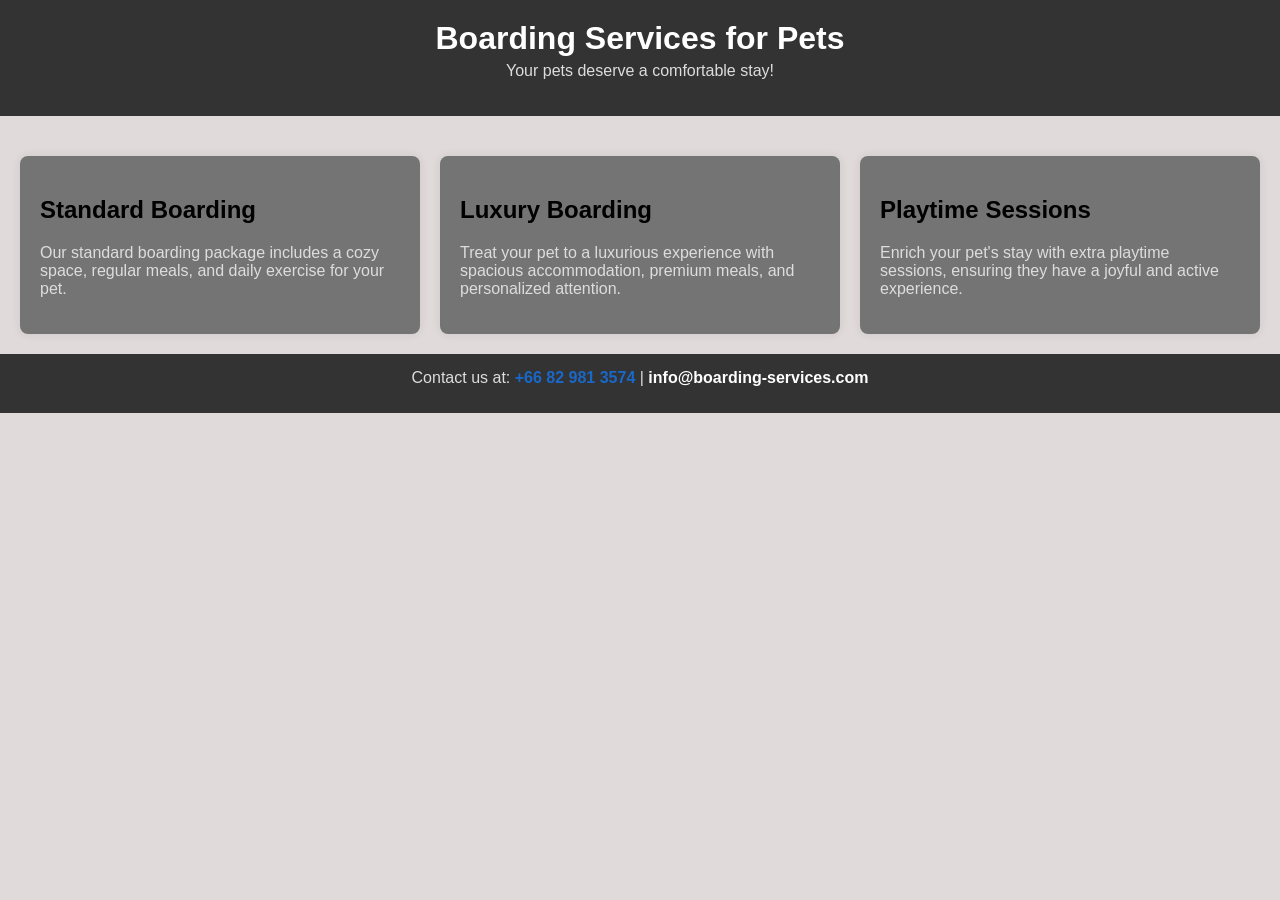
<file: Boarding.html>
<!DOCTYPE html>
<html lang="en">

<head>
    <meta charset="UTF-8">
    <meta name="viewport" content="width=device-width, initial-scale=1.0">
    <title>Boarding Services for Pets</title>
    <style>
        body {
            font-family: 'Segoe UI', Tahoma, Geneva, Verdana, sans-serif;
            margin: 0;
            padding: 0;
            background-color: #e0dada;
        }

        header {
            background-color: #333;
            color: #fff;
            text-align: center;
            padding: 20px;
        }

        h1 {
            margin: 0;
            font-size: 2em;
        }

        p {
            margin-top: 5px;
            color: #ddd;
        }

        main {
            padding: 20px;
            text-align: center;
        }

        .service-container {
            display: flex;
            justify-content: space-evenly;
            flex-wrap: wrap;
            gap: 20px;
            margin-top: 20px;
        }

        .service {
            flex: 1;
            padding: 20px;
            background-color: #747474;
            border-radius: 8px;
            box-shadow: 0 0 10px rgba(37, 31, 31, 0.1);
            text-align: left;
            transition: transform 0.3s;
        }

        .service:hover {
            transform: scale(1.05);
        }

        footer {
            text-align: center;
            padding: 10px;
            background-color: #333;
            color: #fff;
        }

        a {
            color: #4CAF50;
            text-decoration: none;
            font-weight: bold;
        }
    </style>
</head>

<body>
    <header>
        <h1>Boarding Services for Pets</h1>
        <p>Your pets deserve a comfortable stay!</p>
    </header>

    <main>
        <div class="service-container">
            <div class="service">
                <h2>Standard Boarding</h2>
                <p>Our standard boarding package includes a cozy space, regular meals, and daily exercise for your pet.</p>
            </div>

            <div class="service">
                <h2>Luxury Boarding</h2>
                <p>Treat your pet to a luxurious experience with spacious accommodation, premium meals, and personalized attention.</p>
            </div>

            <div class="service">
                <h2>Playtime Sessions</h2>
                <p>Enrich your pet's stay with extra playtime sessions, ensuring they have a joyful and active experience.</p>
            </div>
        </div>
    </main>

    <footer>
        <p>Contact us at: <a href="tel:+123456789" style="color: #1968c9;">+66 82 981 3574</a> | <a href="mailto:info@boarding-services.com" style="color: #fff;">info@boarding-services.com</a></p>
    </footer>
</body>

</html>
</file>
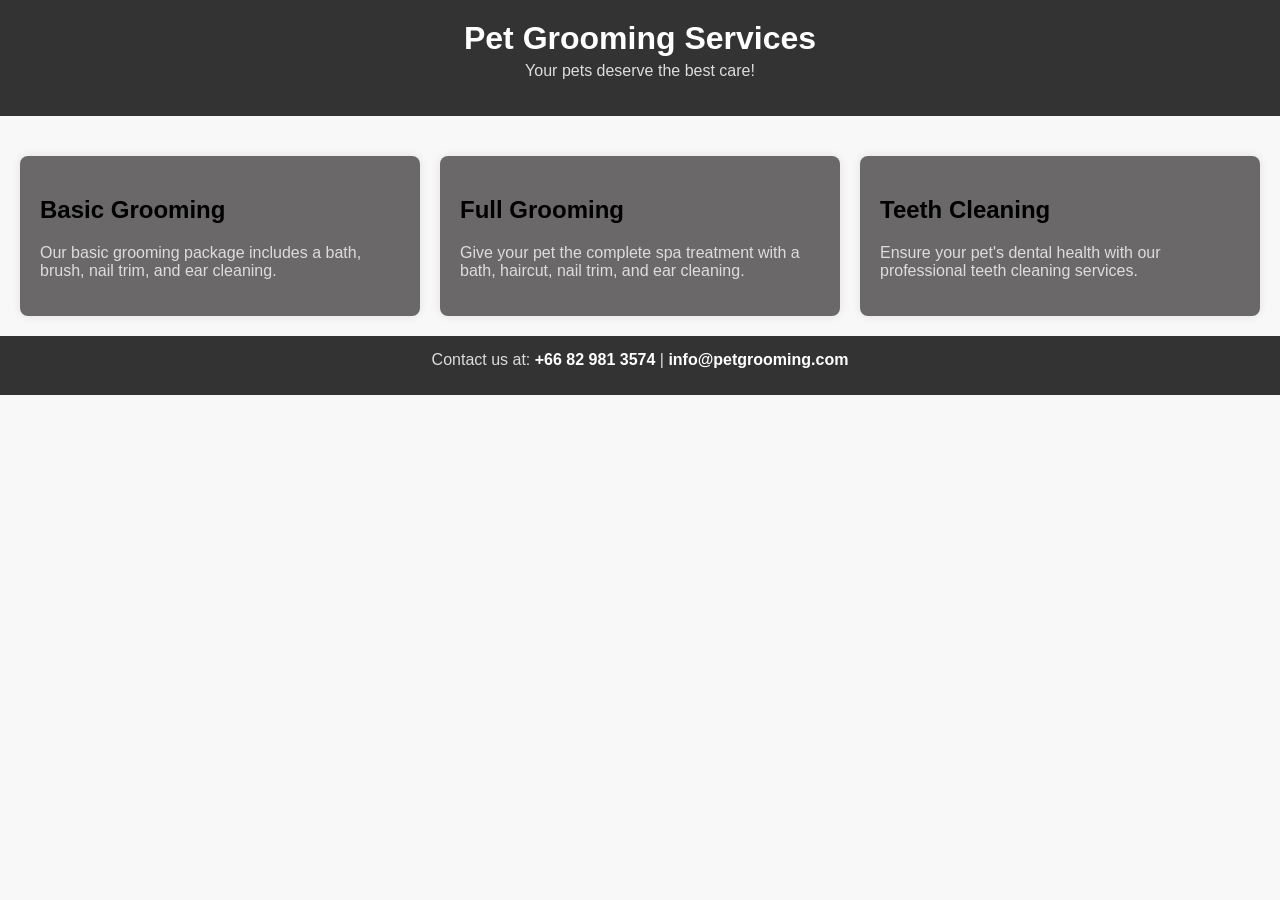
<file: Pet-Grooming.html>
<!DOCTYPE html>
<html lang="en">

<head>
    <meta charset="UTF-8">
    <meta name="viewport" content="width=device-width, initial-scale=1.0">
    <title>Pet Grooming Services</title>
    <style>
        body {
            font-family: 'Segoe UI', Tahoma, Geneva, Verdana, sans-serif;
            margin: 0;
            padding: 0;
            background-color: #f8f8f8;
        }

        header {
            background-color: #333;
            color: #fff;
            text-align: center;
            padding: 20px;
        }

        h1 {
            margin: 0;
            font-size: 2em;
        }

        p {
            margin-top: 5px;
            color: #ddd;
        }

        main {
            padding: 20px;
            text-align: center;
        }

        .service-container {
            display: flex;
            justify-content: space-evenly;
            flex-wrap: wrap;
            gap: 20px;
            margin-top: 20px;
        }

        .service {
            flex: 1;
            padding: 20px;
            background-color: #6a6868;
            border-radius: 8px;
            box-shadow: 0 0 10px rgba(37, 31, 31, 0.1);
            text-align: left;
            transition: transform 0.3s;
        }

        .service:hover {
            transform: scale(1.05);
        }

        footer {
            text-align: center;
            padding: 10px;
            background-color: #333;
            color: #fff;
        }

        a {
            color: #4CAF50;
            text-decoration: none;
            font-weight: bold;
        }
    </style>
</head>

<body>
    <header>
        <h1>Pet Grooming Services</h1>
        <p>Your pets deserve the best care!</p>
    </header>

    <main>
        <div class="service-container">
            <div class="service">
                <h2>Basic Grooming</h2>
                <p>Our basic grooming package includes a bath, brush, nail trim, and ear cleaning.</p>
            </div>

            <div class="service">
                <h2>Full Grooming</h2>
                <p>Give your pet the complete spa treatment with a bath, haircut, nail trim, and ear cleaning.</p>
            </div>

            <div class="service">
                <h2>Teeth Cleaning</h2>
                <p>Ensure your pet's dental health with our professional teeth cleaning services.</p>
            </div>
        </div>
    </main>

    <footer>
        <p>Contact us at: <a href="tel:+123456789" style="color: #fff;">+66 82 981 3574</a> | <a href="mailto:info@petgrooming.com" style="color: #fff;">info@petgrooming.com</a></p>
    </footer>
</body>

</html>
</file>
